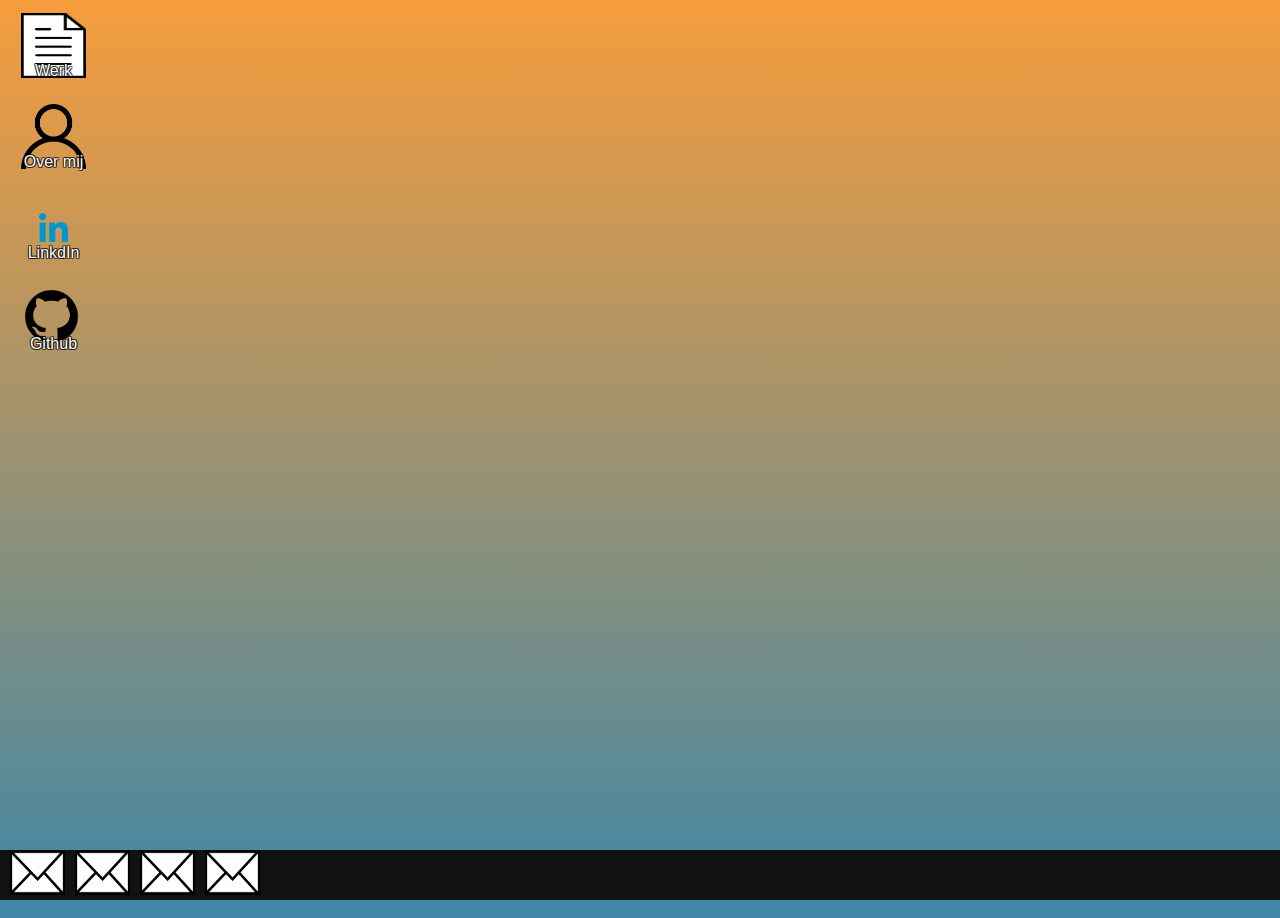
<file: index.html>
<!--Bron code en opzet: https://codepen.io/Keyon/pen/BKbMdE van William A. Keyon-->
<!DOCTYPE html>
<html lang="nl">
<link rel="shortcut icon" type="image/png" href="http://example.com/favicon.png"/>
  <head>
    <meta charset="UTF-8">
    <title>Portfolio Dejorden Moerman</title>
    <link rel="stylesheet" type="text/css" href="css/style.css">
  </head>
  <body>
    <div id="IconWerk" class="Icons">
      <img class="file" src="css/images/file.png">
      <p class="Label">Werk</p>
    </div>
    <!--Dubbel clicken zorgt ervoor dat de popArt te voorschijn komt. -->
    <div id="IconAbout" class="Icons">
      <img class="file" src="css/images/user.png">
      <p class="Label">Over mij</p>
    </div>
    <a href="https://www.linkedin.com/in/dejorden-moerman-b669a5a2/" id="linkdIn" class="Icons">
      <img class="file" src="css/images/logo.png">
      <p class="Label">LinkdIn</p>
    </a>
     <a href="https://github.com/Dejorden94" id="gitHub" class="Icons">
      <img class="file" src="css/images/github.png">
      <p class="Label">Github</p>
    </a>
    <!--Dit is een pop up waar informatie in wordt weergegeven -->
    <div id="headerPopUp">
      <img id="closeButton" src="css/images/close.png">
      <div id="popArt">
        <iframe id="PopUpAbout" src="aboutme.html"></iframe>
      </div>
    </div>
    <div id="headerPopUpWerk">
      <img id="closeButtonWerk" src="css/images/close.png">
      <div id="popArtWerk">
        <iframe id="PopUpWerk" src="werk.html"></iframe>
      </div>
    </div>
    <footer>
      <a class="linkFooter" href="mailto:dejordenm@gmail.com">
        <img class="iconsFooter" src="css/images/mail.png">
      </a>
       <a class="linkFooter" href="mailto:dejordenm@gmail.com">
        <img class="iconsFooter" src="css/images/mail.png">
      </a>
       <a class="linkFooter" href="mailto:dejordenm@gmail.com">
        <img class="iconsFooter" src="css/images/mail.png">
      </a>
       <a class="linkFooter" href="mailto:dejordenm@gmail.com">
        <img class="iconsFooter" src="css/images/mail.png">
      </a>
    </footer>
    <script src="js/index.js"></script>
  </body>
</html>
</file>
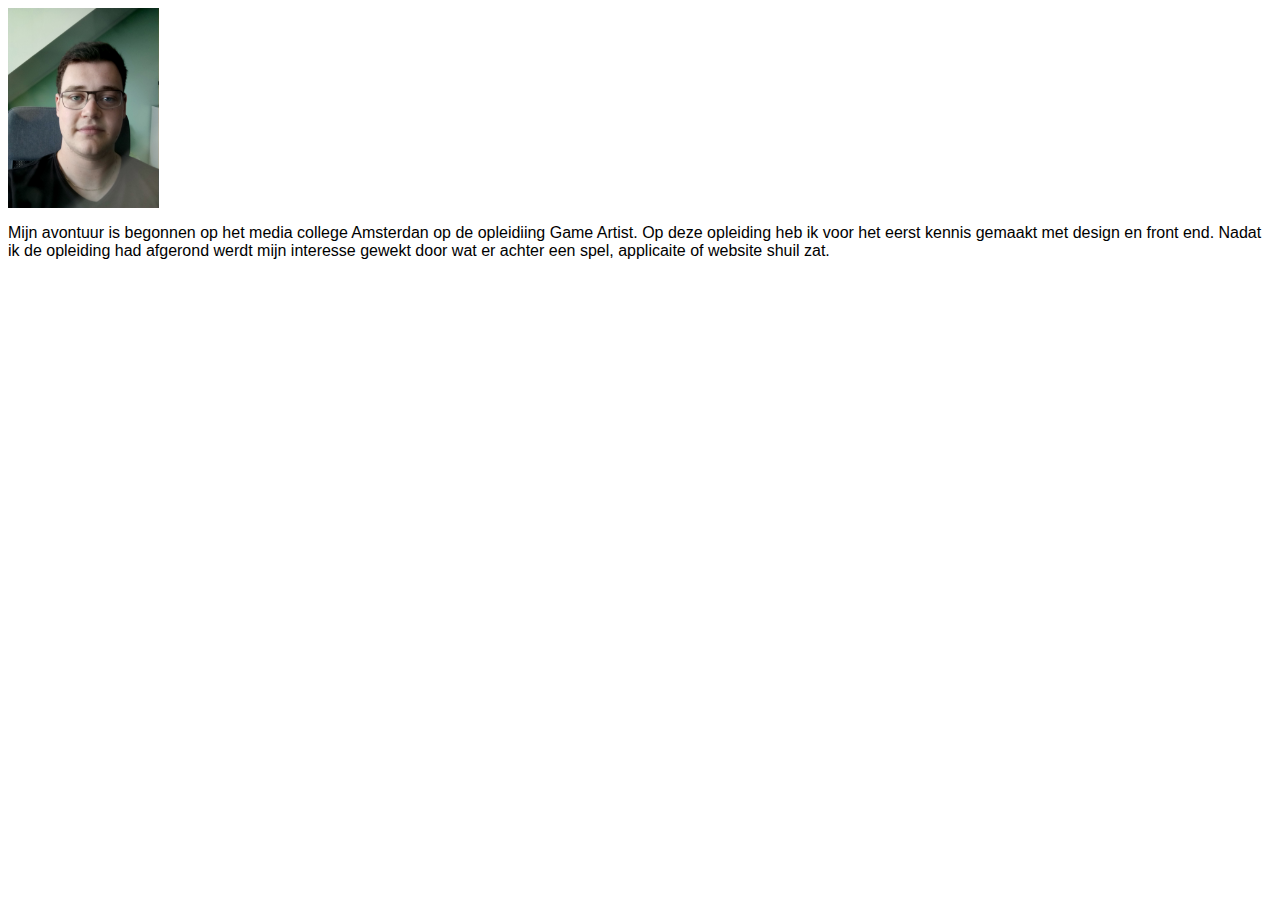
<file: aboutme.html>
<title>About me</title>
<link rel="stylesheet" type="text/css" href="css/style.css">
</head>
<body id="about">
<img id="profilepic" src="css\images\profilepic.jpg">
<script src="js/index.js"></script>
<p id="abouttekst">
  Mijn avontuur is begonnen op het media college Amsterdan op de opleidiing Game Artist.
  Op deze opleiding heb ik voor het eerst kennis gemaakt met design en front end. Nadat ik de opleiding had afgerond werdt mijn interesse gewekt door wat er achter een spel, applicaite of website shuil zat.
</p>
</body>
</html>
</file>
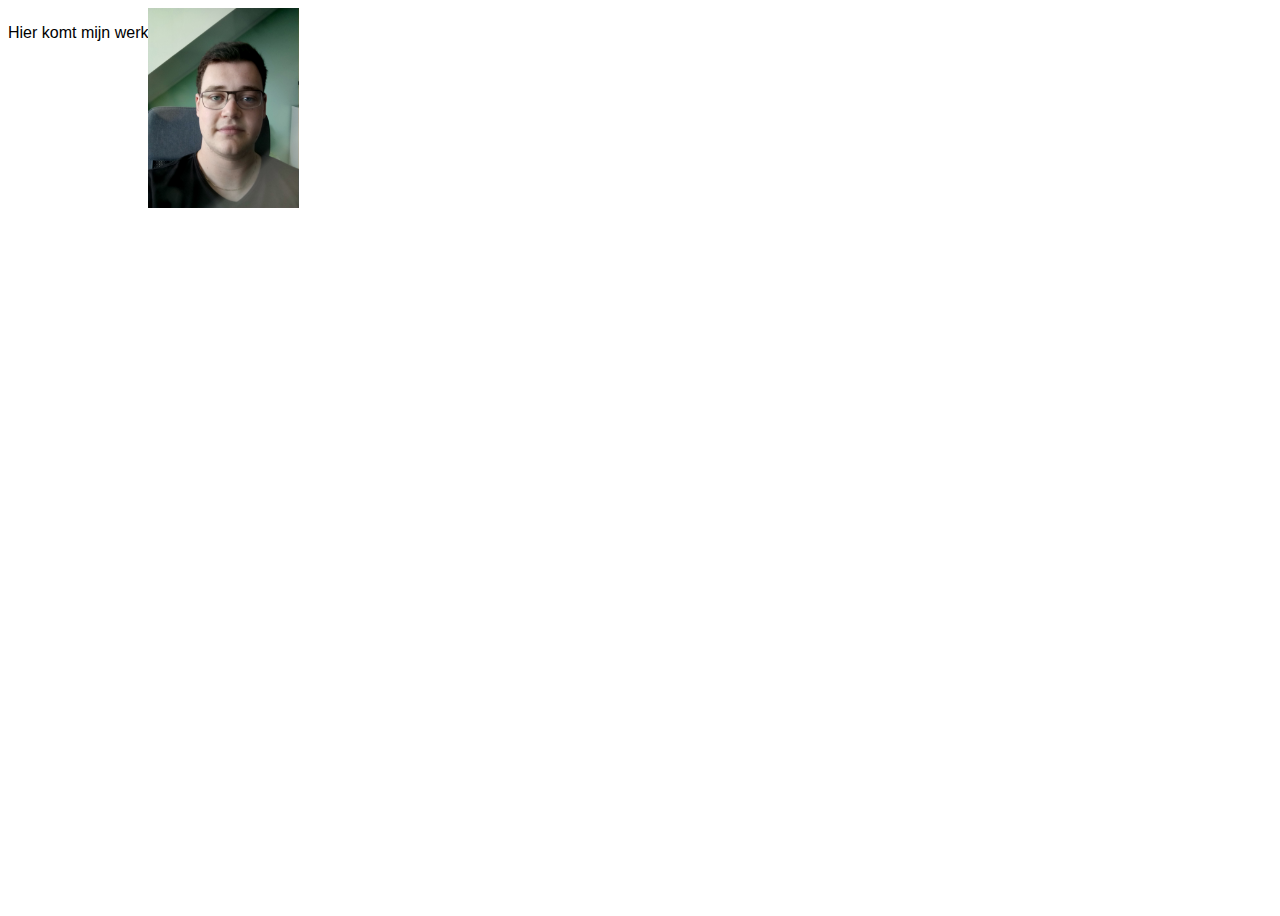
<file: werk.html>
<title>Werk</title>
<link rel="stylesheet" type="text/css" href="css/style.css">
</head>
<body id="about">
<img id="profilepic" src="css\images\profilepic.jpg">
<script src="js/index.js"></script>
<p id="abouttekst">
Hier komt mijn werk
</p>
</body>
</html>
</file>
<file: css/style.css>
body {
  background: linear-gradient(#f69d3c, #3f87a6);
  /*background-image: url("images/achtergrond.jpg");*/
  background-size: cover;
  height: 100vh;
  widht: 100vw;
  -moz-user-select: none; -webkit-user-select: none; -ms-user-select:none; user-select:none;-o-user-select:none;
}
footer {
  left: 0;
  padding: 0;
  margin: 0;
  display: flex;
  position:fixed;
  bottom:0px;
  width: 100%;
  height:50px;
  background:#0f1112;
}
.linkFooter{
  justify-content: center;
  margin-left: 10px;
}
.iconsFooter{
  width: 55px;
  height: 45px;
}
.iconsFooter:hover{
  border-bottom:2px solid lightblue
}
#about{
  background: white;
}
#abouttekst{
  float: left;
  font-family: sans-serif;
}
#profilepic{
  border-color: gray;
  max-height: 200px;
  max-width: 600px;
}
#linkdIn{
  text-decoration: none;
  display: block;
}
#gitHub{
  text-decoration: none;
  display: block;
}
.Icons {
  width: 65px;
  height: 75px;
  background: rgba(0, 0, 0, 0.0);
  margin: 10px;
  padding: 2px;
  border-radius: 3px;
  transition: all 0.15s ease-in-out;
  border: 1px solid transparent;
}
.file{
  width: 65px;
  height: 65px;
}
.Icons:Hover {
  background: rgba(66, 165, 245, 0.15);
  border: 1px solid #90CAF9;
  cursor: pointer;
}

.Icons:Active {
  border: 1px solid #90CAF9;
  background: rgba(66, 165, 245, 0.5);
  box-shadow: 0 3px 6px rgba(0, 0, 0, 0.16), 0 3px 6px rgba(0, 0, 0, 0.23);
}
.Label{
  padding:0em;
  margin-top: -20px;
  text-align: center;
  font-family: 'Roboto', sans-serif ;
  color: white;
  text-shadow: 1px 0 0 rgba(0, 0, 0, 0.5), -1px 0 0 rgba(0, 0, 0, 0.5), 0 1px 0 rgba(0, 0, 0, 0.5), 0 -1px 0 rgba(0, 0, 0, 0.5), 1px 1px rgba(0, 0, 0, 0.5), -1px -1px 0 rgba(0, 0, 0, 0.5), 1px -1px 0 rgba(0, 0, 0, 0.5), -1px 1px 0 rgba(0, 0, 0, 0.5);
}
/*Bron voor scaling:https://www.w3schools.com/cssref/tryit.asp?filename=trycss3_resize */
#PopUpAbout{
  width: 700px;
  height:400px; 
  display: none;
  border: 2px solid;
  overflow: auto;
  display: none;
  background-color: white;
/*  max-width: 1000px;
  max-height: 500px;*/
}
#PopUpWerk{
  width: 700px;
  height:400px; 
  display: none;
  border: 2px solid;
  display: none;
  background-color: white;
/*  max-width: 1000px;
  max-height: 500px;*/
}
#headerPopUp{
  position: absolute;
  z-index: 9;
  margin-top: 0px;

}
#headerPopUpWerk{
  position: absolute;
  z-index: 9;
  margin-top: 0px;

}
#popArt{
  padding: 0;
  cursor: pointer;
  z-index: 10;
  width:100%;
  height: 370px; 
  border-top: 40px solid gray;
  display: none;
}
#popArtWerk{
  padding: 0px;
  cursor: pointer;
  z-index: 10;
  width:100%;
  height: 370px; 
  border-top: 40px solid gray;
  display: none;
}
#closeButton{
  margin-top: 10px;
  margin-left: 15px;
  height: 20px;
  width: 20px;
  float: right;
  position: absolute;
  display: none;
}
#closeButtonWerk{
  margin-top: 10px;
  margin-left: 15px;
  height: 20px;
  width: 20px;
  float: right;
  position: absolute;
  display: none;
}
</file>
